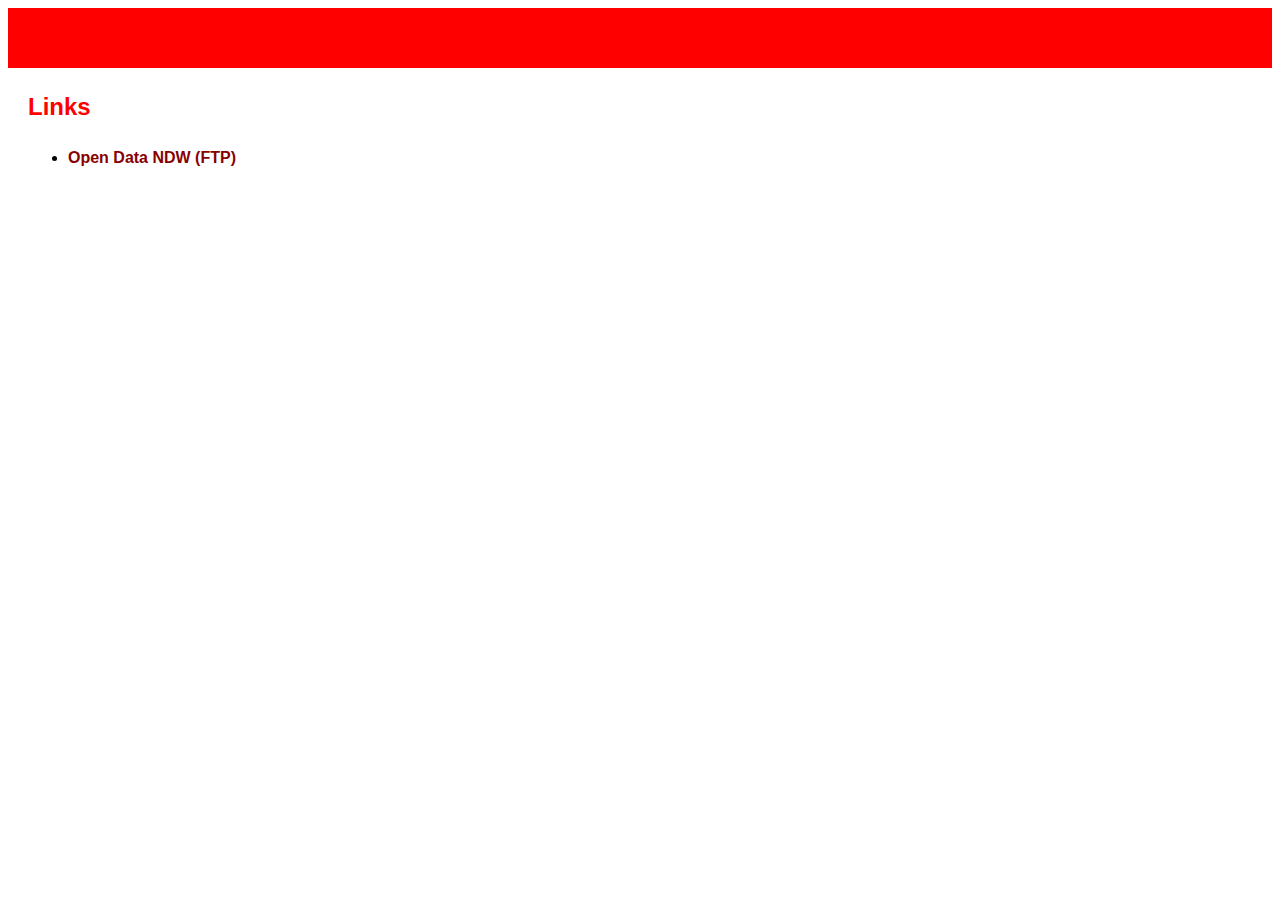
<file: cloudbucket/voorbeeld/City of Amsterdam/NDW (Actual traffic on national highways)/links.html>
<!doctype html>
<html lang="nl" prefix="og:http://ogp.me/ns#">
    <head>
        <meta charset="utf-8">

        <meta property="og:site_name" content="Amsterdam Smart City" />
        <meta property="og:url" content="http://amsterdamsmartcity.com/hackathon" />
        <meta property="og:locale" content="nl_NL" />
        <meta property="og:type" content="article" />

        <title>Amsterdam Smart City Hackathon</title>
        <meta property="og:title" content="Amsterdam Smart City Hackathon" />

        <meta name="description" content="The Appsterdam Smart City Challenge 2015 is 48 hours full of creativity, hacking and innovation." />
        <meta property="og:description" content="The Appsterdam Smart City Challenge 2015 is 48 hours full of creativity, hacking and innovation." />

        <meta name="keywords" content="Amsterdam, Smart City, Hackathon" />
        <meta property="article:tag" content="Amsterdam, Smart City, Hackathon" />

        <meta name="image_src" content="http://amsterdamsmartcity.com/hackathon/images/hackathon.jpg" />
        <meta property="og:image" content="http://amsterdamsmartcity.com/hackathon/images/hackathon.jpg" />
        <base href="https://console.developers.google.com/project/amsterdam-smart-city-hackathon/storage/browser/amsterdam_open_data/City%20of%20Amsterdam/" />

        <style>
            body,
            input,
            button,
            select,
            textarea {
                font-family: 'AvenirLTStd65MediumRegular', Arial, Helvetica, sans-serif;
                font-size: 16px;
                line-height: 22px;
            }

            h1, h2, h3 {
                font-family: 'AvenirLTStdBlack', Arial, Helvetica, sans-serif;
                color: #F00;
                line-height: 2em;
                margin: 0;
            }

            a {
                text-decoration: none;
                font-weight: bold;
                color: #800;
            }

            a:hover {
                color: #F00;
            }

            h3 a:hover {
                color: #FFF;
            }

            header,
            section,
            footer {
                clear: both;
                margin: 0;
            }

            header > nav,
            section > div,
            footer > div {
                margin-left: auto;
                margin-right: auto;
                padding: 0 20px;
            }

            section, footer {
                padding: 15px 0 10px 0;    
            }

            .logo {
                background-image: url('http://amsterdamsmartcity.com/hackathon/images/Amsterdam-Smart-City.svg');
                background-repeat: no-repeat;
                margin: 12px 40px 0 0;
                direction: ltr;
                text-indent: -9999px;
                width: 148px;
                height: 39px;
                display: block;
                float: left;
            }

            header {
                width: 100%;
                background-color: #FF0000;
                height: 60px;
            }

            dl {
                font-size: 12px;
                margin: 0 -10px;
            }
            dt {
                display: block;
                float: left;
                text-align: right;
                width: 33%;
                padding: 0 10px 0 0;

            }
            dd {
                display: block;
                float: left;
                margin: 0;
                width: 66%;
            }

        </style>
    </head>
    <body>

        <header>
            <nav>
                <a class="logo" href="/">Amsterdam Smart City</a>
            </nav>
        </header>

        <section id="challenge">
            <div>
                <h2>Links</h2>
                <ul>
<LI><a href='http://83.247.110.3/ndwOpenAVG/Voorwaarden.aspx'>Open Data NDW (FTP)</a></LI>
                </ul>
            </div>
        </section>
    </body>
</html>
</file>
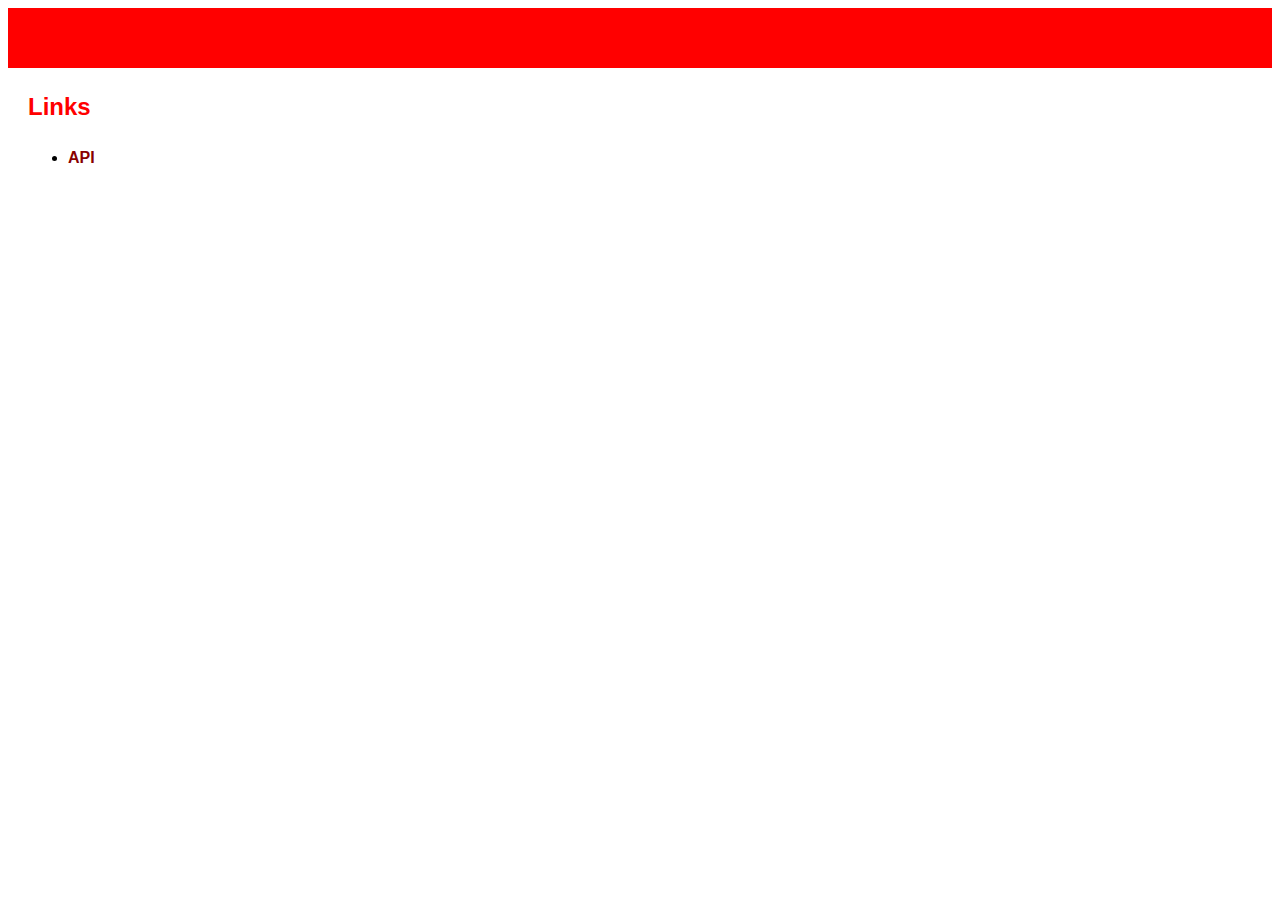
<file: cloudbucket/voorbeeld/City of Amsterdam/Parking API/links.html>
<!doctype html>
<html lang="nl" prefix="og:http://ogp.me/ns#">
    <head>
        <meta charset="utf-8">

        <meta property="og:site_name" content="Amsterdam Smart City" />
        <meta property="og:url" content="http://amsterdamsmartcity.com/hackathon" />
        <meta property="og:locale" content="nl_NL" />
        <meta property="og:type" content="article" />

        <title>Amsterdam Smart City Hackathon</title>
        <meta property="og:title" content="Amsterdam Smart City Hackathon" />

        <meta name="description" content="The Appsterdam Smart City Challenge 2015 is 48 hours full of creativity, hacking and innovation." />
        <meta property="og:description" content="The Appsterdam Smart City Challenge 2015 is 48 hours full of creativity, hacking and innovation." />

        <meta name="keywords" content="Amsterdam, Smart City, Hackathon" />
        <meta property="article:tag" content="Amsterdam, Smart City, Hackathon" />

        <meta name="image_src" content="http://amsterdamsmartcity.com/hackathon/images/hackathon.jpg" />
        <meta property="og:image" content="http://amsterdamsmartcity.com/hackathon/images/hackathon.jpg" />
        <base href="https://console.developers.google.com/project/amsterdam-smart-city-hackathon/storage/browser/amsterdam_open_data/City%20of%20Amsterdam/" />

        <style>
            body,
            input,
            button,
            select,
            textarea {
                font-family: 'AvenirLTStd65MediumRegular', Arial, Helvetica, sans-serif;
                font-size: 16px;
                line-height: 22px;
            }

            h1, h2, h3 {
                font-family: 'AvenirLTStdBlack', Arial, Helvetica, sans-serif;
                color: #F00;
                line-height: 2em;
                margin: 0;
            }

            a {
                text-decoration: none;
                font-weight: bold;
                color: #800;
            }

            a:hover {
                color: #F00;
            }

            h3 a:hover {
                color: #FFF;
            }

            header,
            section,
            footer {
                clear: both;
                margin: 0;
            }

            header > nav,
            section > div,
            footer > div {
                margin-left: auto;
                margin-right: auto;
                padding: 0 20px;
            }

            section, footer {
                padding: 15px 0 10px 0;    
            }

            .logo {
                background-image: url('http://amsterdamsmartcity.com/hackathon/images/Amsterdam-Smart-City.svg');
                background-repeat: no-repeat;
                margin: 12px 40px 0 0;
                direction: ltr;
                text-indent: -9999px;
                width: 148px;
                height: 39px;
                display: block;
                float: left;
            }

            header {
                width: 100%;
                background-color: #FF0000;
                height: 60px;
            }

            dl {
                font-size: 12px;
                margin: 0 -10px;
            }
            dt {
                display: block;
                float: left;
                text-align: right;
                width: 33%;
                padding: 0 10px 0 0;

            }
            dd {
                display: block;
                float: left;
                margin: 0;
                width: 66%;
            }

        </style>
    </head>
    <body>

        <header>
            <nav>
                <a class="logo" href="/">Amsterdam Smart City</a>
            </nav>
        </header>

        <section id="challenge">
            <div>
                <h2>Links</h2>
                <ul>
<LI><a href='http://divvapi.parkshark.nl/'>API</a></LI>
                </ul>
            </div>
        </section>
    </body>
</html>
</file>
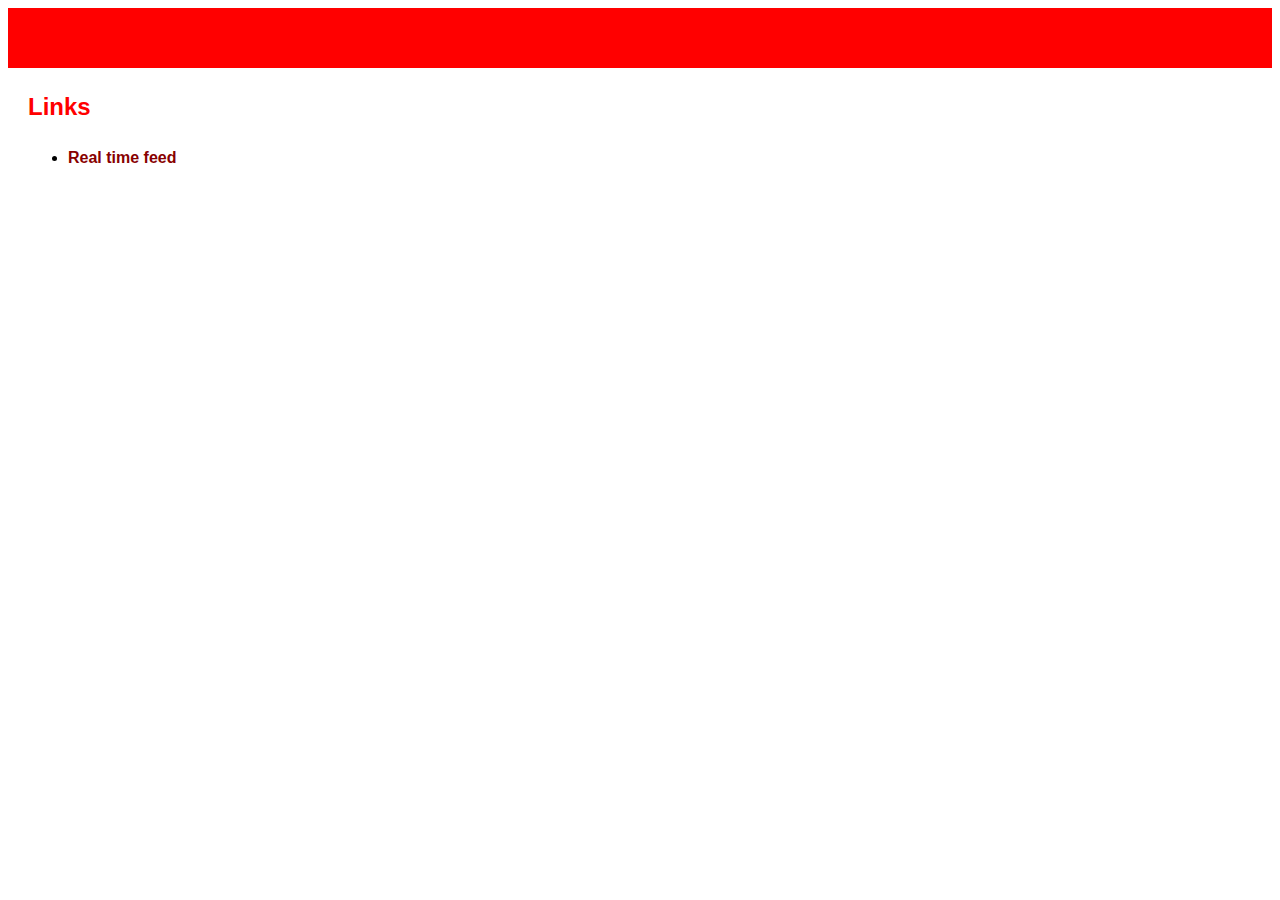
<file: cloudbucket/voorbeeld/City of Amsterdam/Travel times/links.html>
<!doctype html>
<html lang="nl" prefix="og:http://ogp.me/ns#">
    <head>
        <meta charset="utf-8">

        <meta property="og:site_name" content="Amsterdam Smart City" />
        <meta property="og:url" content="http://amsterdamsmartcity.com/hackathon" />
        <meta property="og:locale" content="nl_NL" />
        <meta property="og:type" content="article" />

        <title>Amsterdam Smart City Hackathon</title>
        <meta property="og:title" content="Amsterdam Smart City Hackathon" />

        <meta name="description" content="The Appsterdam Smart City Challenge 2015 is 48 hours full of creativity, hacking and innovation." />
        <meta property="og:description" content="The Appsterdam Smart City Challenge 2015 is 48 hours full of creativity, hacking and innovation." />

        <meta name="keywords" content="Amsterdam, Smart City, Hackathon" />
        <meta property="article:tag" content="Amsterdam, Smart City, Hackathon" />

        <meta name="image_src" content="http://amsterdamsmartcity.com/hackathon/images/hackathon.jpg" />
        <meta property="og:image" content="http://amsterdamsmartcity.com/hackathon/images/hackathon.jpg" />
        <base href="https://console.developers.google.com/project/amsterdam-smart-city-hackathon/storage/browser/amsterdam_open_data/City%20of%20Amsterdam/" />

        <style>
            body,
            input,
            button,
            select,
            textarea {
                font-family: 'AvenirLTStd65MediumRegular', Arial, Helvetica, sans-serif;
                font-size: 16px;
                line-height: 22px;
            }

            h1, h2, h3 {
                font-family: 'AvenirLTStdBlack', Arial, Helvetica, sans-serif;
                color: #F00;
                line-height: 2em;
                margin: 0;
            }

            a {
                text-decoration: none;
                font-weight: bold;
                color: #800;
            }

            a:hover {
                color: #F00;
            }

            h3 a:hover {
                color: #FFF;
            }

            header,
            section,
            footer {
                clear: both;
                margin: 0;
            }

            header > nav,
            section > div,
            footer > div {
                margin-left: auto;
                margin-right: auto;
                padding: 0 20px;
            }

            section, footer {
                padding: 15px 0 10px 0;    
            }

            .logo {
                background-image: url('http://amsterdamsmartcity.com/hackathon/images/Amsterdam-Smart-City.svg');
                background-repeat: no-repeat;
                margin: 12px 40px 0 0;
                direction: ltr;
                text-indent: -9999px;
                width: 148px;
                height: 39px;
                display: block;
                float: left;
            }

            header {
                width: 100%;
                background-color: #FF0000;
                height: 60px;
            }

            dl {
                font-size: 12px;
                margin: 0 -10px;
            }
            dt {
                display: block;
                float: left;
                text-align: right;
                width: 33%;
                padding: 0 10px 0 0;

            }
            dd {
                display: block;
                float: left;
                margin: 0;
                width: 66%;
            }

        </style>
    </head>
    <body>

        <header>
            <nav>
                <a class="logo" href="/">Amsterdam Smart City</a>
            </nav>
        </header>

        <section id="challenge">
            <div>
                <h2>Links</h2>
                <ul>
<LI><a href='http://www.trafficlink-online.nl/trafficlinkdata/wegdata/TrajectSensorsNH.GeoJSON'>Real time feed</a></LI>

                </ul>
            </div>
        </section>
    </body>
</html>
</file>
